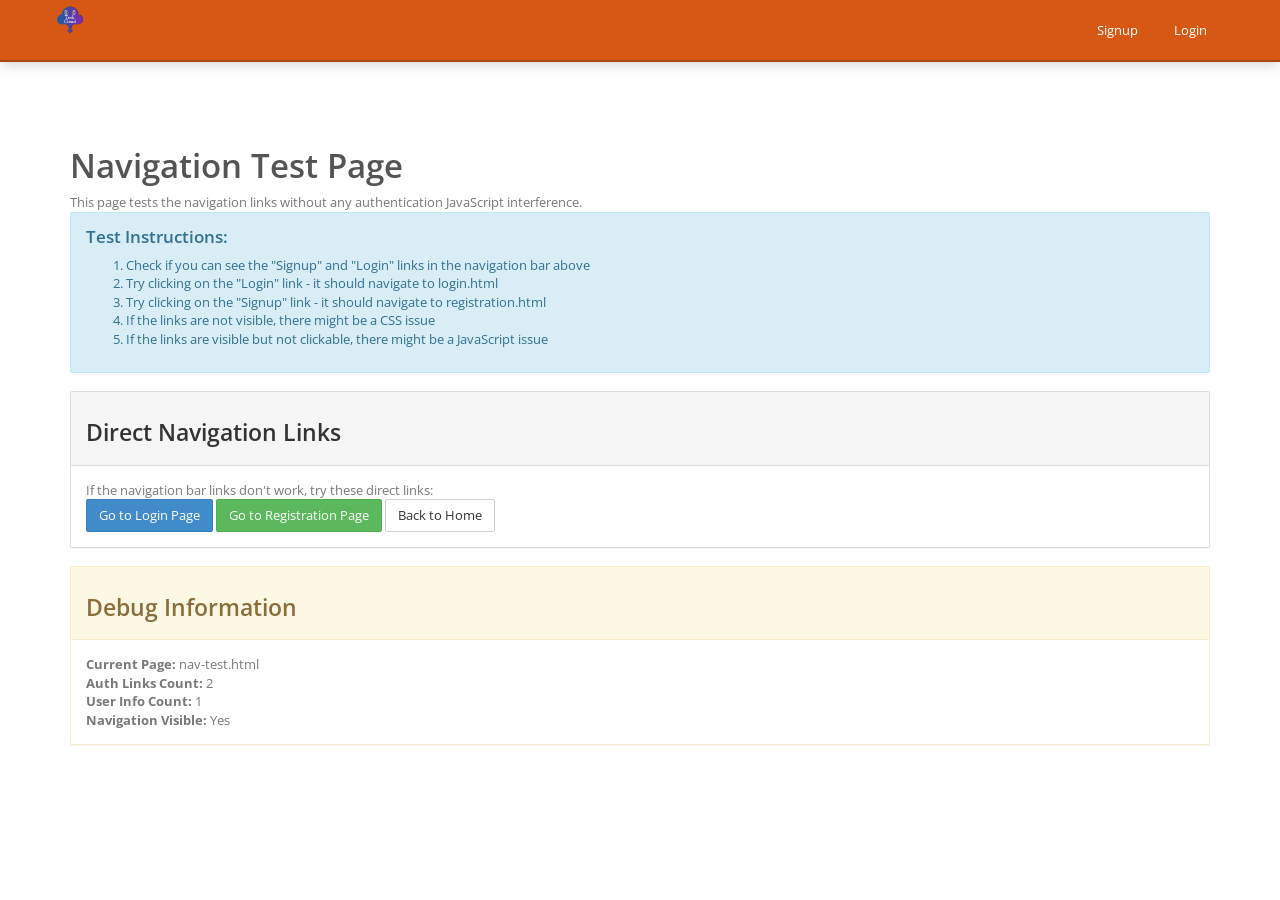
<file: nav-test.html>
<!DOCTYPE html>
<html lang="en">
<head>
    <meta charset="UTF-8">
    <meta name="viewport" content="width=device-width, initial-scale=1.0">
    <title>Navigation Test - TechCloud</title>
    <!-- Bootstrap CSS -->
    <link rel="stylesheet" href="css/bootstrap.min.css">
    <!-- Font Awesome -->
    <link rel="stylesheet" href="css/font-awesome.min.css">
    <!-- Custom CSS -->
    <link rel="stylesheet" href="css/style.css">
</head>
<body>
    <header>
        <nav class="navbar navbar-default navbar-fixed-top">
            <div class="container">
                <div class="navbar-header">
                    <button type="button" class="navbar-toggle collapsed" data-toggle="collapse" data-target="#bs-example-navbar-collapse-1">
                        <span class="sr-only">Toggle navigation</span>
                        <span class="icon-bar"></span>
                        <span class="icon-bar"></span>
                        <span class="icon-bar"></span>
                    </button>
                    <a class="navbar-brand" href="index.html">
                        <img src="img/logo.png" alt="TechCloud Logo" style="height: 30px;">
                    </a>
                </div>

                <div class="collapse navbar-collapse" id="bs-example-navbar-collapse-1">
                    <ul class="nav navbar-nav navbar-right">
                        <!-- Auth Links (shown when not logged in) -->
                        <li class="auth-links" style="display: list-item !important;">
                            <a href="registration.html" style="color: #fff !important;">Signup</a>
                        </li>
                        <li class="auth-links" style="display: list-item !important;">
                            <a href="login.html" style="color: #fff !important;">Login</a>
                        </li>
                        
                        <!-- User Info (shown when logged in) -->
                        <li class="dropdown user-info" style="display: none;">
                            <a href="#" class="dropdown-toggle" data-toggle="dropdown">
                                <i class="fa fa-user"></i> <span class="user-name">User</span> <span class="caret"></span>
                            </a>
                            <ul class="dropdown-menu" role="menu">
                                <li><a href="profile.html"><i class="fa fa-user"></i> Profile</a></li>
                                <li><a href="dashboard.html"><i class="fa fa-dashboard"></i> Dashboard</a></li>
                                <li class="divider"></li>
                                <li><a href="#" id="logoutBtn"><i class="fa fa-sign-out"></i> Logout</a></li>
                            </ul>
                        </li>
                    </ul>
                </div>
            </div>
        </nav>
    </header>

    <div style="margin-top: 80px; padding: 50px;">
        <div class="container">
            <h1>Navigation Test Page</h1>
            <p>This page tests the navigation links without any authentication JavaScript interference.</p>
            
            <div class="alert alert-info">
                <h4>Test Instructions:</h4>
                <ol>
                    <li>Check if you can see the "Signup" and "Login" links in the navigation bar above</li>
                    <li>Try clicking on the "Login" link - it should navigate to login.html</li>
                    <li>Try clicking on the "Signup" link - it should navigate to registration.html</li>
                    <li>If the links are not visible, there might be a CSS issue</li>
                    <li>If the links are visible but not clickable, there might be a JavaScript issue</li>
                </ol>
            </div>

            <div class="panel panel-default">
                <div class="panel-heading">
                    <h3>Direct Navigation Links</h3>
                </div>
                <div class="panel-body">
                    <p>If the navigation bar links don't work, try these direct links:</p>
                    <a href="login.html" class="btn btn-primary">Go to Login Page</a>
                    <a href="registration.html" class="btn btn-success">Go to Registration Page</a>
                    <a href="index.html" class="btn btn-default">Back to Home</a>
                </div>
            </div>

            <div class="panel panel-warning">
                <div class="panel-heading">
                    <h3>Debug Information</h3>
                </div>
                <div class="panel-body">
                    <p><strong>Current Page:</strong> nav-test.html</p>
                    <p><strong>Auth Links Count:</strong> <span id="authLinksCount">Loading...</span></p>
                    <p><strong>User Info Count:</strong> <span id="userInfoCount">Loading...</span></p>
                    <p><strong>Navigation Visible:</strong> <span id="navVisible">Loading...</span></p>
                </div>
            </div>
        </div>
    </div>

    <!-- jQuery -->
    <script src="js/jquery.js"></script>
    <!-- Bootstrap JS -->
    <script src="js/bootstrap.min.js"></script>
    
    <script>
        document.addEventListener('DOMContentLoaded', function() {
            // Debug information
            const authLinks = document.querySelectorAll('.auth-links');
            const userInfo = document.querySelectorAll('.user-info');
            const navbar = document.querySelector('.navbar');
            
            document.getElementById('authLinksCount').textContent = authLinks.length;
            document.getElementById('userInfoCount').textContent = userInfo.length;
            document.getElementById('navVisible').textContent = navbar ? 'Yes' : 'No';
            
            console.log('Navigation test loaded');
            console.log('Auth links found:', authLinks.length);
            console.log('User info elements found:', userInfo.length);
            
            // Test link clicks
            authLinks.forEach((link, index) => {
                const anchor = link.querySelector('a');
                if (anchor) {
                    console.log(`Auth link ${index + 1}: ${anchor.href}`);
                    anchor.addEventListener('click', function(e) {
                        console.log('Auth link clicked:', this.href);
                        // Don't prevent default - let it navigate
                    });
                }
            });
        });
    </script>
</body>
</html>
</file>
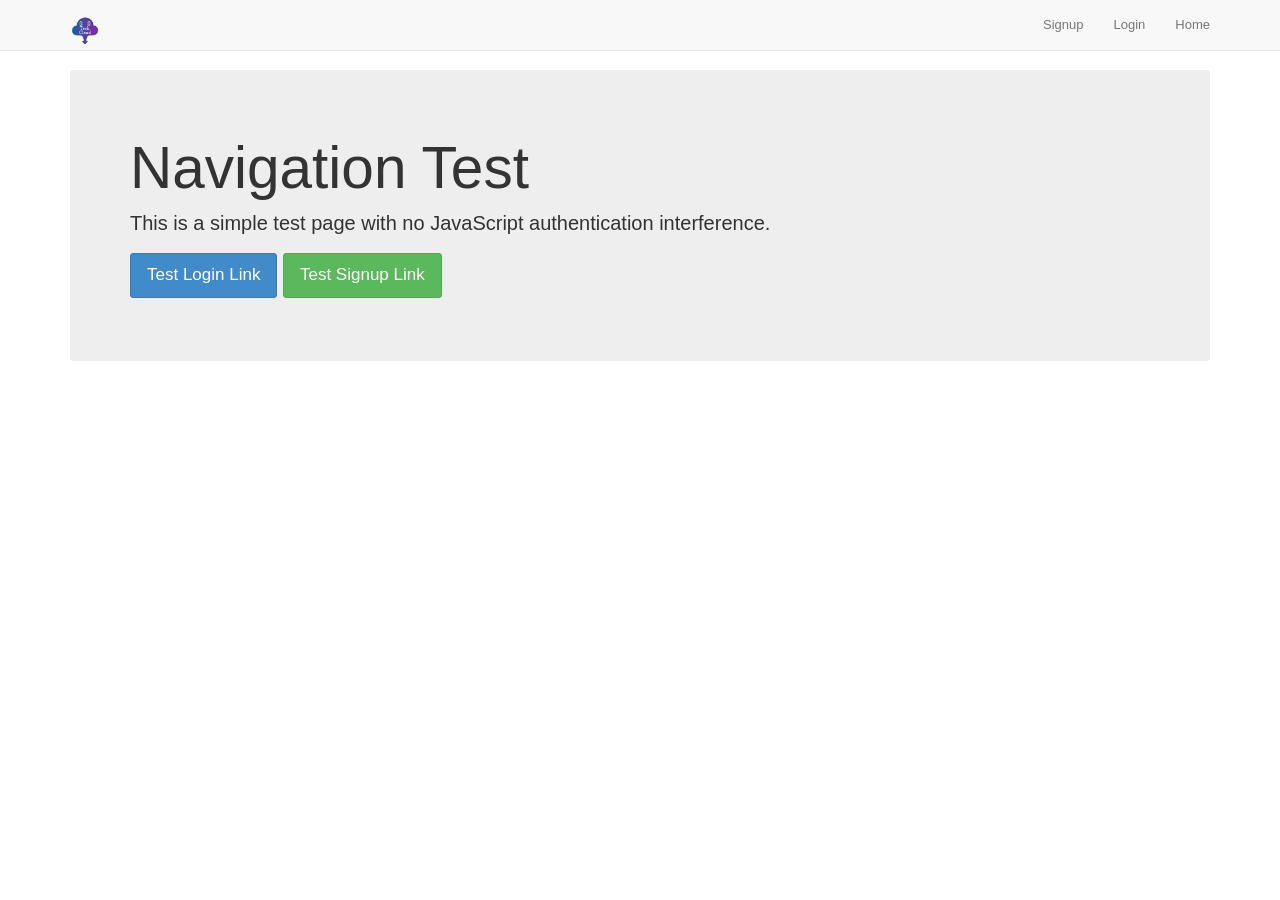
<file: simple-nav-test.html>
<!DOCTYPE html>
<html lang="en">
<head>
    <meta charset="UTF-8">
    <meta name="viewport" content="width=device-width, initial-scale=1.0">
    <title>Simple Navigation Test</title>
    <!-- Bootstrap CSS -->
    <link rel="stylesheet" href="css/bootstrap.min.css">
    <style>
        body { padding-top: 70px; }
        .navbar-brand img { height: 30px; }
    </style>
</head>
<body>
    <nav class="navbar navbar-default navbar-fixed-top">
        <div class="container">
            <div class="navbar-header">
                <button type="button" class="navbar-toggle collapsed" data-toggle="collapse" data-target="#navbar-collapse">
                    <span class="sr-only">Toggle navigation</span>
                    <span class="icon-bar"></span>
                    <span class="icon-bar"></span>
                    <span class="icon-bar"></span>
                </button>
                <a class="navbar-brand" href="index.html">
                    <img src="img/logo.png" alt="TechCloud">
                </a>
            </div>

            <div class="collapse navbar-collapse" id="navbar-collapse">
                <ul class="nav navbar-nav navbar-right">
                    <li><a href="registration.html">Signup</a></li>
                    <li><a href="login.html">Login</a></li>
                    <li><a href="index.html">Home</a></li>
                </ul>
            </div>
        </div>
    </nav>

    <div class="container">
        <div class="jumbotron">
            <h1>Navigation Test</h1>
            <p>This is a simple test page with no JavaScript authentication interference.</p>
            <p>
                <a class="btn btn-primary btn-lg" href="login.html">Test Login Link</a>
                <a class="btn btn-success btn-lg" href="registration.html">Test Signup Link</a>
            </p>
        </div>
    </div>

    <!-- jQuery -->
    <script src="js/jquery.js"></script>
    <!-- Bootstrap JS -->
    <script src="js/bootstrap.min.js"></script>
</body>
</html>
</file>
<file: css/style.css>
@import url(http://fonts.googleapis.com/css?family=Open+Sans:400italic,400,300,600);
 
/*
 * Basic CSS starts 
 */

body{
	font-family: 'Open Sans', Sans Serif;
	font-weight: 400;
	color: #545454;
	-webkit-font-smoothing: antialiased;
}

h1,h2,h3,h4,h5,h6{
	font-family: 'Open Sans', Sans Serif;
	font-weight: 600;
}

p{
	margin:0;
	padding:0;
	color: #787878;
}

a{
	text-decoration: none;
	color: #d65814;
}

a:hover{
	text-decoration: none;
	color: #a93c01;
}

a:hover,a:active,a:focus {
	outline: 0;
}

hr{

}

:focus {
	outline:none;
}

::-moz-focus-inner {
	border:0;
}

/* 
 * Basic CSS ends 
 */

header .navbar { 
	margin: 0;
	background: #d65814;
	border-radius: 0;
	border-bottom: 2px solid rgba(0,0,0,0.2); 
	box-shadow: 0 1px 15px rgba(0,0,0,0.2);
}
header .navbar-default .navbar-nav>li>a {
	margin: 15px 3px;
	padding-top: 6px;
	color: #fff;
	padding-bottom: 6px;
	border-radius: 2px;
}

header .navbar-default .navbar-nav>li>a:hover, 
header .navbar-default .navbar-nav>li>a:focus,
header .navbar-default .navbar-nav>li.open>a:hover, 
header .navbar-default .navbar-nav>li.open>a:focus {
	background: #fff;
}

header .navbar-nav .dropdown-menu {
	top: 57px;
	border-radius: 3px;
}
header .navbar-nav .dropdown-menu:after, 
header .navbar-nav .dropdown-menu:before {
	bottom: 100%;
	right: 20px;
	border: solid transparent;
	content: " ";
	height: 0;
	width: 0;
	position: absolute;
	pointer-events: none;
}

header .navbar-nav .dropdown-menu:after {
	border-color: rgba(240, 253, 255, 0);
	border-bottom-color: #fff;
	border-width: 7px;
}

header .navbar-nav .dropdown-menu:before {
	border-color: rgba(194, 225, 245, 0);
	border-bottom-color: #d65814;
	border-width: 8px;
	margin-right: -1px;
}
header .navbar-brand {
	padding: 0;
	height: auto;
}
header .navbar-brand img {
	position: relative;
	top: 5px;
	max-width: 165px;
}

/*
 * Banner 
 */
 
.banner {
	background: #e47133;
	padding-top: 120px;
	padding-bottom: 120px;
	text-align: center;
}

.banner h2 {
	margin-top: 0;
	margin-bottom: 0;
	font-size: 28px;
	line-height: 35px;
	color: #eee;
	text-transform: capitalize;
}
.banner p {
	max-width: 700px;
	margin: 0 auto;
	margin-top: 10px;
	font-size: 13px;
	line-height: 24px;
	color: #ddd;
	text-transform: uppercase;
	letter-spacing: 0.055em;
}

/* 
 * after banner content
 */
 
.after-banner {
	padding-top: 60px;
}

.after-banner .ab-item {
	max-width: 360px;
	margin: 0 auto;
	margin-top: 30px;
}

.after-banner .ab-item h3 {
	margin-top: 0;
	font-size: 24px;
}

.after-banner .ab-item  p {
	font-size: 14px;
	line-height: 24px;
	letter-spacing: 0.025em;
}

/*
 * default heading
 */

.default-heading  {
	margin-top: 20px;
	margin-bottom: 10px;
}
.default-heading h2{
	margin-top: 0;
	font-size: 30px;
	color: #676767;
	font-weight: 400;
}

/*
 * events
 */

.event {
	padding-top: 60px;
}

.event .event-item {
	max-width: 360px;
	margin: 0 auto;
	margin-top: 30px;
}

.event .event-item img {
	border: 1px solid #ddd;
	border-radius: 3px;
}

.event .event-item h4 {
	margin-top: 20px;
	margin-bottom: 5px;
	font-size: 20px;
}

.event .event-item .sub-text {
	display: block;
	margin-bottom: 10px;
	font-size: 13px;
	color: #999;
	font-style: italic;
}

.event .event-item  p {
	font-size: 13px;
	line-height: 24px;
	letter-spacing: 0.025em;
}

/*
 * blog
 */

.blog {
	padding-top: 60px;
}

.blog .entry {
	max-width: 600px;
	margin: 0 auto;
	margin-top: 30px;
}

.blog .entry  h3 {
	margin-top: 20px;
	margin-bottom: 5px;
	font-size: 20px;
}

.blog .entry .meta {
	display: block;
	margin-bottom: 10px;
	font-size: 13px;
	color: #787878;
}

.blog .entry  p {
	font-size: 13px;
	line-height: 23px;
}

.blog .text-center .btn {
	margin-top: 30px;
}

/*
 * subscribe
 */

.subscribe {
	margin-top: 60px;
	padding-top: 80px;
	padding-bottom: 80px;
	background: #f8f8f8;
	border-top: 1px solid #ddd;
	border-bottom: 1px solid #ddd;
}

.subscribe .sub-content {
	max-width: 600px;
	margin: 0 auto;
	text-align: center;
}

.subscribe .sub-content h3 {
	margin-top: 0;
	margin-bottom: 30px;
	font-size: 30px;
	font-weight: 400;
}

.subscribe .sub-content .form-control {
	box-shadow: none !important;
	border: 1px solid #ccc;
	height: 50px;
	font-size: 18px;
}

.subscribe .sub-content form .btn {
	padding: 0 20px;
	height: 50px;
	line-height: 49px;
	font-size: 18px;
}

/*
 * team
 */

.team {
	padding-top: 60px;
}

.team .member {
	max-width: 300px;
	margin: 0 auto;
	margin-top: 30px;
}

.team .member img {
	border: 1px solid #ddd;
	border-radius: 3px;
}

.team .member  h3 {
	margin-top: 20px;
	margin-bottom: 5px;
	font-size: 22px;
}

.team .member .dig {
	display: block;
	font-size: 13px;
	color: #787878;
}

/*
 * login & registration page content
 */

.login-area,
.register-area {
	max-width: 450px;
	margin: 0 auto;
	text-align: center;
}

.login-area h3,
.register-area h3 {
	margin-top: 0;
	margin-bottom: 25px;
	font-size: 22px;
	color: #fff;
}

.login-area form,
.register-area form {
	max-width: 400px;
	margin: 0 auto;
	margin-top: 20px;
	margin-bottom: 30px;
	text-align: left;
}
.login-area form label ,
.register-area form label { color: #fff; }
.login-area form .form-control,
.register-area form .form-control {
	box-shadow: none !important;
	border: 1px solid #d3d3d3;
	border-radius: 2px;
	height: 45px;
	font-size: 16px;
}
.login-area form .btn {
	display: block;
	width: 100%;
	margin-top: 15px;
}
.register-area form .btn {
	margin-top: 5px;
}

/*
 * footer
 */

footer {
	margin-top: 80px;
	padding: 50px 0;
	background: #d65814;
	text-align: center;
	border-top: 1px solid rgba(0,0,0,0.1);
}
footer.ffoot {margin-top: 0;}
footer p {
	font-size: 13px;
	line-height: 25px;
	color: #fff;
}
footer p a { 
	font-size: 13px;
	line-height: 24px;
	text-transform: uppercase;
	letter-spacing: 0.055em;
	color: #fff;
}
footer p a:hover { color: #a93c01; }
footer .social a {
	display: inline-block;
	margin: 0 2px;
	margin-top: 5px;
	padding: 2px;
	width: 35px;
	height: 35px;
	line-height: 35px;
	background: #fff;
	font-size: 14px;
	border-radius: 50%;
}

footer .social a  i {
	display: block;
	width: 100%;
	height: 100%;
	line-height: 30px;
	border-radius: 50%;
	border: 1px dashed #d65814;
}

footer .copy-right {
	margin-top: 5px;
}

/*
 * Responsive CSS 
 */

/*
 * Mobile phones 
 */
@media (max-width: 480px){

}

/*
 * Tablets 
 */
@media (max-width: 767px){
	header .navbar-brand img { max-width: 140px; top: 3px; }
	header .navbar-nav .dropdown-menu:after, 
	header .navbar-nav .dropdown-menu:before { display: none;}
	header .navbar-nav .dropdown-menu li a { color: #fff !important;}
	header .navbar-default .navbar-toggle .icon-bar {background: #fff;	}
	header .navbar-collapse { border: 0; box-shadow: none; }
	header .navbar-default .navbar-toggle,
	header .navbar-default .navbar-toggle:hover,
	header .navbar-default .navbar-toggle:focus	{
		background: transparent;
		border-color: #fff;
	}
	
	.default-heading {text-align: center;}
}

/*
 * Desktop 
 */
@media (max-width: 991px){

}
</file>
